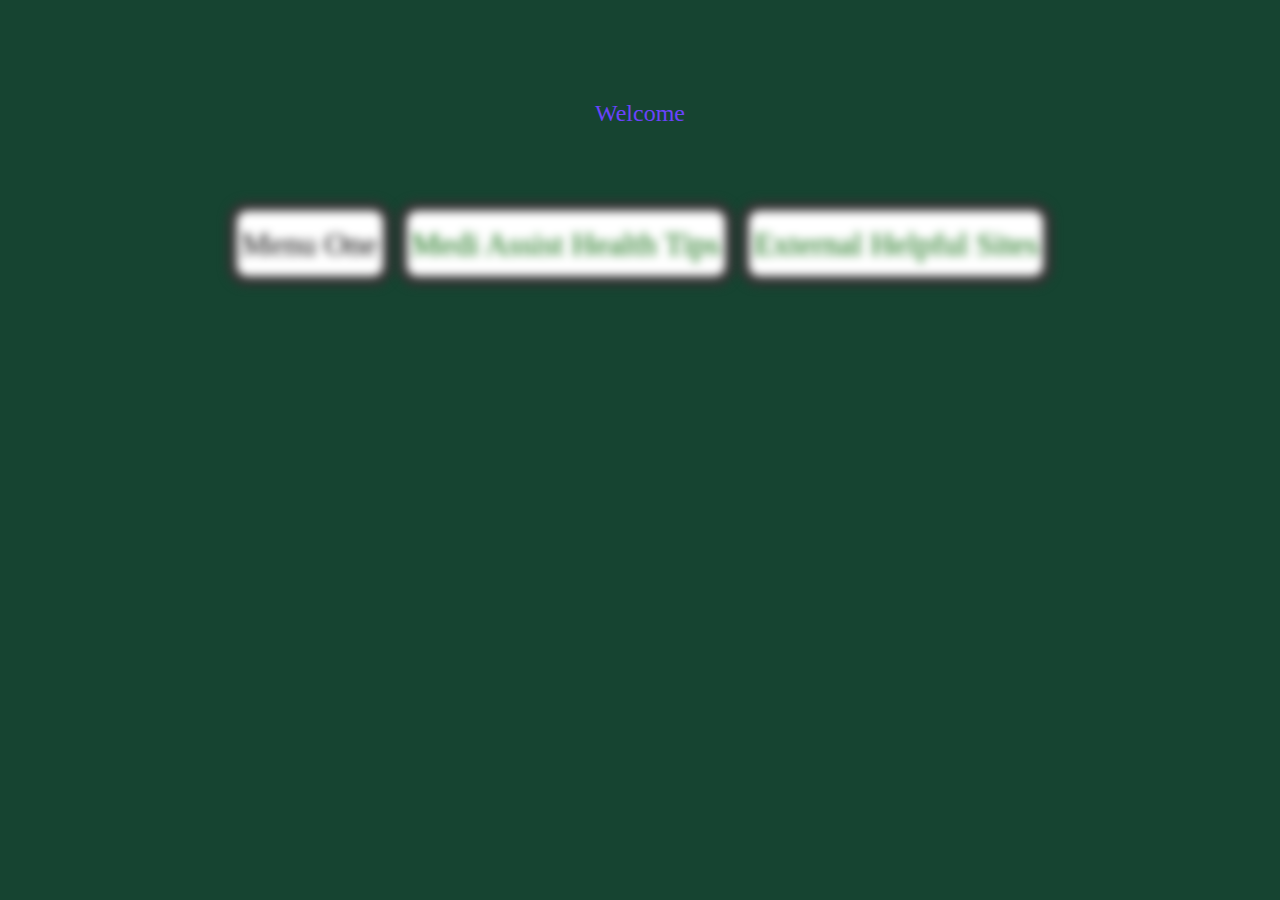
<file: index.html>
<!DOCTYPE html>
<html>
  <head>
      <title>Your Personalised space</title>
      <link rel="shortcut icon" href="/favicon/favicon.ico" >
      <link rel="icon" href="/favicon/animated_favicon.gif" type="image/gif" >
      <meta charset="utf-8">
      <meta name="viewport" content="width=device-width, initial-scale=1">
  </head>
  <body>
    <div class="sweeper"><div>+</div></div>
    <div class="center">Welcome</div>
    <div class="layer hover">
      <div class="menu">
        <span>Menu One</span>
      </div>
      <div class="menu">
        <span><a href="./pages/mediassist/tips.html">Medi Assist Health Tips</a></span>
      </div>
      <div class="menu">
        <span><a href="./external/sites.html">External Helpful Sites</a></span>
      </div>
    </div>
    <div class="center">
      <script type="text/javascript">
        (function() {
            var s = document.createElement('script');
            s.type = 'text/javascript';
            s.async = true;
            s.src = './js/main.js';
            var h = document.getElementsByTagName('head')[0];
            // h.parentNode.insertBefore(s, h);
            h.appendChild(s);
        })();
      </script>
      <!-- Ad Start -->
      <script async src="//pagead2.googlesyndication.com/pagead/js/adsbygoogle.js"></script>
      <!-- Auto Resp -->
      <ins class="adsbygoogle"
           style="display:block"
           data-ad-client="ca-pub-2596544176145379"
           data-ad-slot="9768305713"
           data-ad-format="auto"></ins>
      <script>
      (adsbygoogle = window.adsbygoogle || []).push({});
      </script>

      <script type="text/javascript">
        sa_client = "82c8e4400564da737845bd0ccf8ce1ea";
        sa_code = "fba42bd52a541d8997d4b9ca30a59bf2";
        sa_protocol = ("https:"==document.location.protocol)?"https":"http";
        sa_pline = "0";
        sa_maxads = "2";
        sa_bgcolor = "FFFFFF";
        sa_bordercolor = "BDD631";
        sa_superbordercolor = "BDD631";
        sa_linkcolor = "001EB5";
        sa_desccolor = "000000";
        sa_urlcolor = "788300";
        sa_b = "0";
        sa_format = "banner_468x60";
        sa_width = "468";
        sa_height = "60";
        sa_location = "0";
        sa_radius = "0";
        sa_borderwidth = "1";
        sa_font = "0";
        document.write(unescape("%3cscript type='text/javascript' src='" + sa_protocol + "://sa.entireweb.com/sense2.js'%3e%3c/script%3e"));
      </script>
      <!-- Ad End -->
    </div>
<script type="text/javascript" src="https://cdn.ywxi.net/js/1.js" async></script>

  </body>
 </html>
</file>
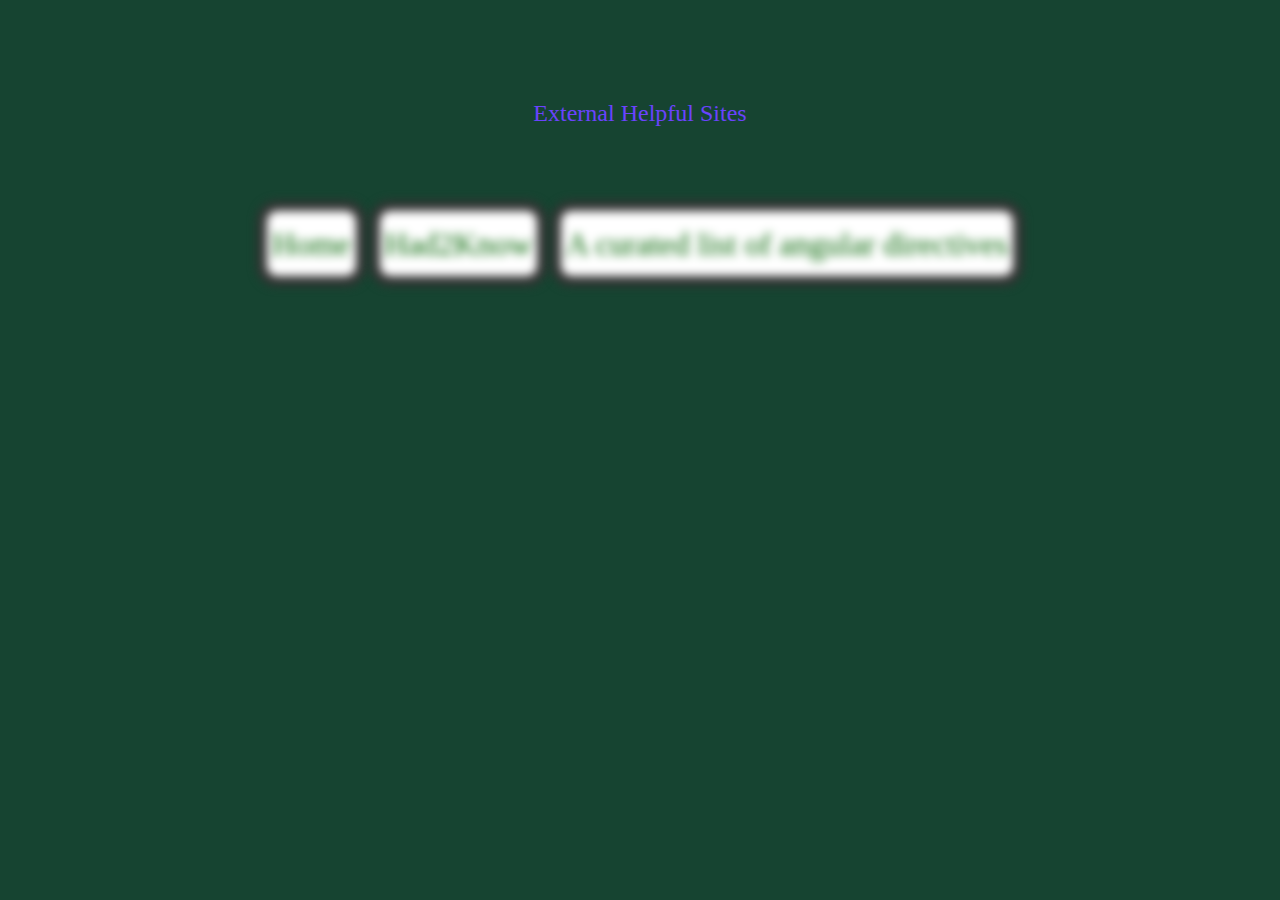
<file: external/sites.html>
<!DOCTYPE html>
<html>
  <head>
      <title>Your Personalised space: External Helpful Sites</title>
      <link rel="shortcut icon" href="/favicon/favicon.ico" >
      <link rel="icon" href="/favicon/animated_favicon.gif" type="image/gif" >
      <meta charset="utf-8">
      <meta name="viewport" content="width=device-width, initial-scale=1">
  </head>
  <body>
    <div class="sweeper"><div>+</div></div>
    <div class="center">External Helpful Sites</div>
    <div class="layer hover">
      <div class="menu">
        <span><a href="/">Home</a></span>
      </div>
        <div class="menu">
          <span><a target="_blank" href="//www.had2know.com/">Had2Know</a></span>
        </div>
      <div class="menu">
        <span><a target="_blank" href="//angular-js.in/">A curated list of angular directives</a></span>
      </div>
    </div>
    <div class="center">
      <script type="text/javascript">
        (function() {
            var s = document.createElement('script');
            s.type = 'text/javascript';
            s.async = true;
            s.src = '/js/main.js';
            var h = document.getElementsByTagName('head')[0];
            // h.parentNode.insertBefore(s, h);
            h.appendChild(s);
        })();
      </script>
      <!-- Ad Start -->
      <script async src="//pagead2.googlesyndication.com/pagead/js/adsbygoogle.js"></script>
      <!-- Auto Resp -->
      <ins class="adsbygoogle"
           style="display:block"
           data-ad-client="ca-pub-2596544176145379"
           data-ad-slot="9768305713"
           data-ad-format="auto"></ins>
      <script>
      (adsbygoogle = window.adsbygoogle || []).push({});
      </script>

      <script type="text/javascript">
        sa_client = "82c8e4400564da737845bd0ccf8ce1ea";
        sa_code = "fba42bd52a541d8997d4b9ca30a59bf2";
        sa_protocol = ("https:"==document.location.protocol)?"https":"http";
        sa_pline = "0";
        sa_maxads = "2";
        sa_bgcolor = "FFFFFF";
        sa_bordercolor = "BDD631";
        sa_superbordercolor = "BDD631";
        sa_linkcolor = "001EB5";
        sa_desccolor = "000000";
        sa_urlcolor = "788300";
        sa_b = "0";
        sa_format = "banner_468x60";
        sa_width = "468";
        sa_height = "60";
        sa_location = "0";
        sa_radius = "0";
        sa_borderwidth = "1";
        sa_font = "0";
        document.write(unescape("%3cscript type='text/javascript' src='" + sa_protocol + "://sa.entireweb.com/sense2.js'%3e%3c/script%3e"));
      </script>
      <!-- Ad End -->
    </div>
  </body>
</html>
</file>
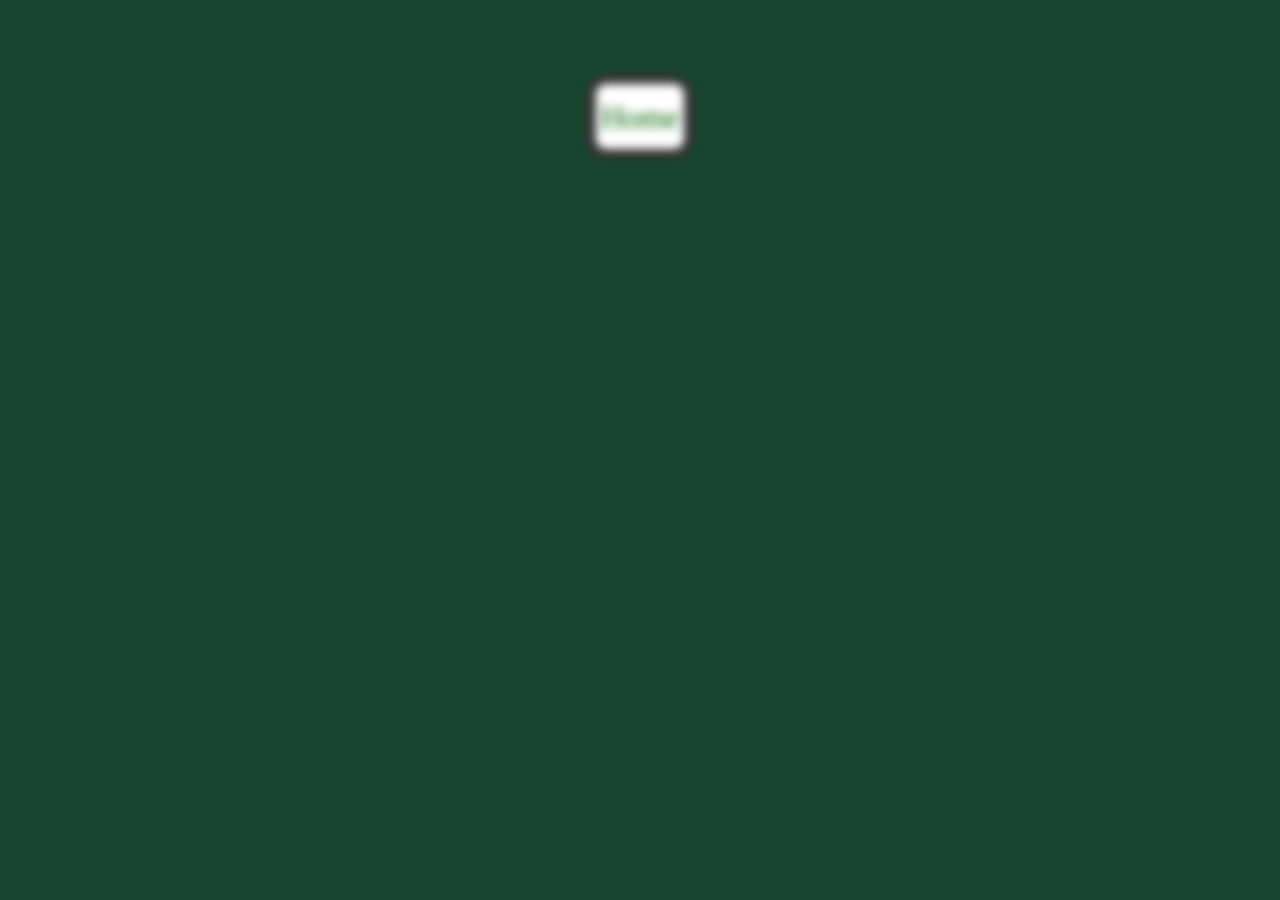
<file: pages/mediassist/tips.html>
<!DOCTYPE html>
<html>
  <head>
      <title>Your Personalised space: Medi Assist Health Tips</title>
      <link rel="shortcut icon" href="/favicon/favicon.ico" >
      <link rel="icon" href="/favicon/animated_favicon.gif" type="image/gif" >
      <meta charset="utf-8">
      <meta name="viewport" content="width=device-width, initial-scale=1">
  </head>
  <body>
    <div class="layer hover">
      <div class="menu">
        <span><a href="/">Home</a></span>
      </div>
    </div>
    <ul class="pgwSlideshow" id="pgwSlideshow-ul">
        <!-- Data goes here ... Please wait -->
    </ul>
    <div class="center">
      <script type="text/javascript">
        (function() {
            var s = document.createElement('script');
            s.type = 'text/javascript';
            s.async = true;
            s.src = './../../js/main.js';
            var h = document.getElementsByTagName('head')[0];
            // h.parentNode.insertBefore(s, h);
            h.appendChild(s);
        })();
      </script>
      <!-- Ad Start -->
      <script async src="//pagead2.googlesyndication.com/pagead/js/adsbygoogle.js"></script>
      <!-- Auto Resp -->
      <ins class="adsbygoogle"
           style="display:block"
           data-ad-client="ca-pub-2596544176145379"
           data-ad-slot="9768305713"
           data-ad-format="auto"></ins>
      <script>
      (adsbygoogle = window.adsbygoogle || []).push({});
      </script>

      <script type="text/javascript">
        sa_client = "82c8e4400564da737845bd0ccf8ce1ea";
        sa_code = "fba42bd52a541d8997d4b9ca30a59bf2";
        sa_protocol = ("https:"==document.location.protocol)?"https":"http";
        sa_pline = "0";
        sa_maxads = "2";
        sa_bgcolor = "FFFFFF";
        sa_bordercolor = "BDD631";
        sa_superbordercolor = "BDD631";
        sa_linkcolor = "001EB5";
        sa_desccolor = "000000";
        sa_urlcolor = "788300";
        sa_b = "0";
        sa_format = "banner_468x60";
        sa_width = "468";
        sa_height = "60";
        sa_location = "0";
        sa_radius = "0";
        sa_borderwidth = "1";
        sa_font = "0";
        document.write(unescape("%3cscript type='text/javascript' src='" + sa_protocol + "://sa.entireweb.com/sense2.js'%3e%3c/script%3e"));
      </script>
      <!-- Ad End -->
    </div>
  </body>
</html>
</file>
